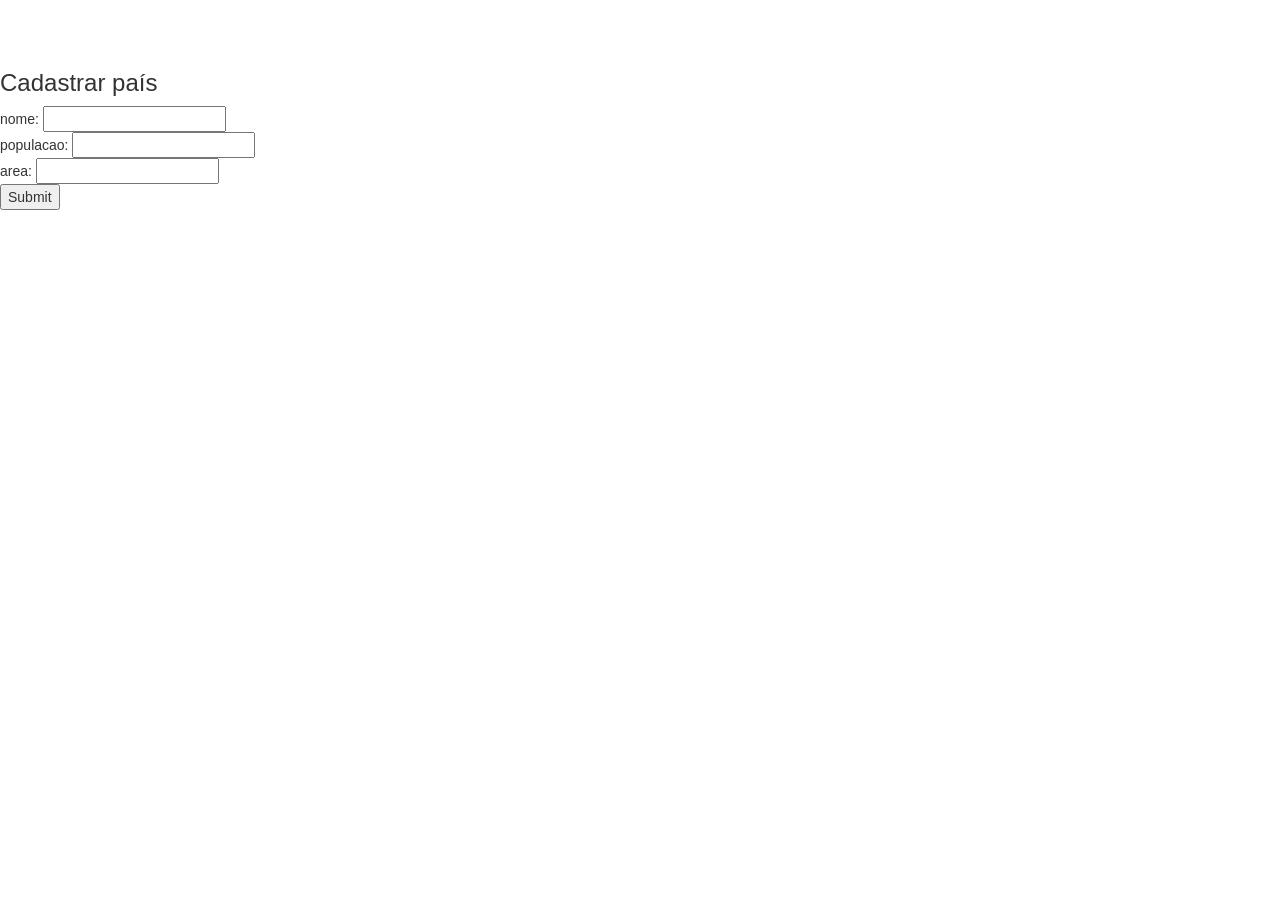
<file: Aula03DW-AlteradoAula5.1/WebContent/index.html>
<!DOCTYPE html>
<html>
	<head>
		<meta charset="UTF-8">
		<title>Cadastro de países</title>
		
	<link href="css/bootstrap.min.css" rel="stylesheet">
    <link href="css/style.css" rel="stylesheet">
	</head>
	<body>
		<h3>Cadastrar país</h3>
		<form action="ManterPais.do" method="get">
			nome: <input type="text" name="nome"><br>
			populacao: <input type="text" name="populacao"><br>
			area: <input type="text" name="area"><br>
		<input type="submit">
	</body>
</html>
</file>
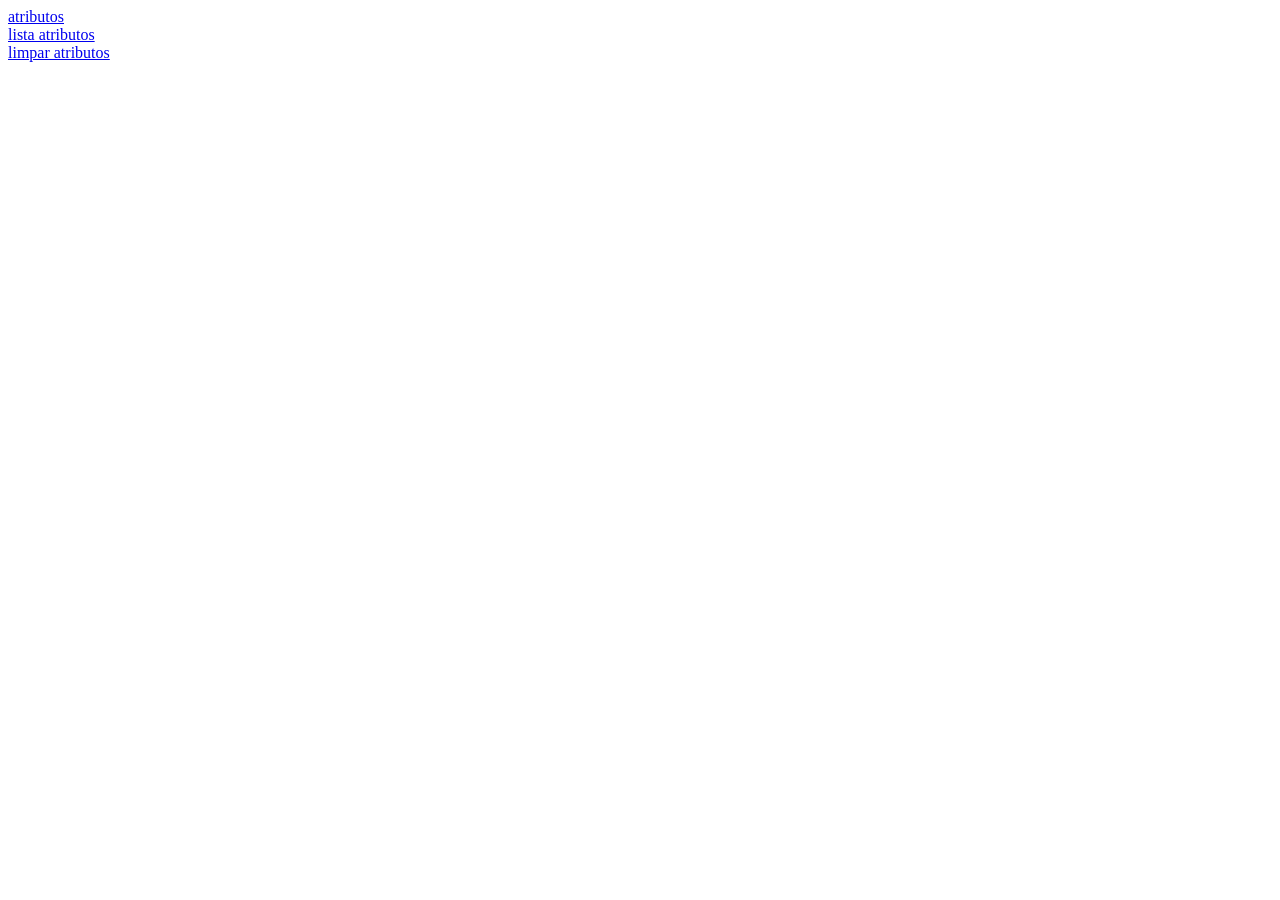
<file: Aula05/WebContent/index.html>
<!DOCTYPE html>
<html>
<head>
<meta charset="ISO-8859-1">
<title>Insert title here</title>
</head>
<body>

<a href="cadastraAtributos.html">atributos</a> <br>
<a href="listaAtributos.jsp">lista atributos</a> <br>
<a href="logout.do">limpar atributos</a>

</body>
</html>
</file>
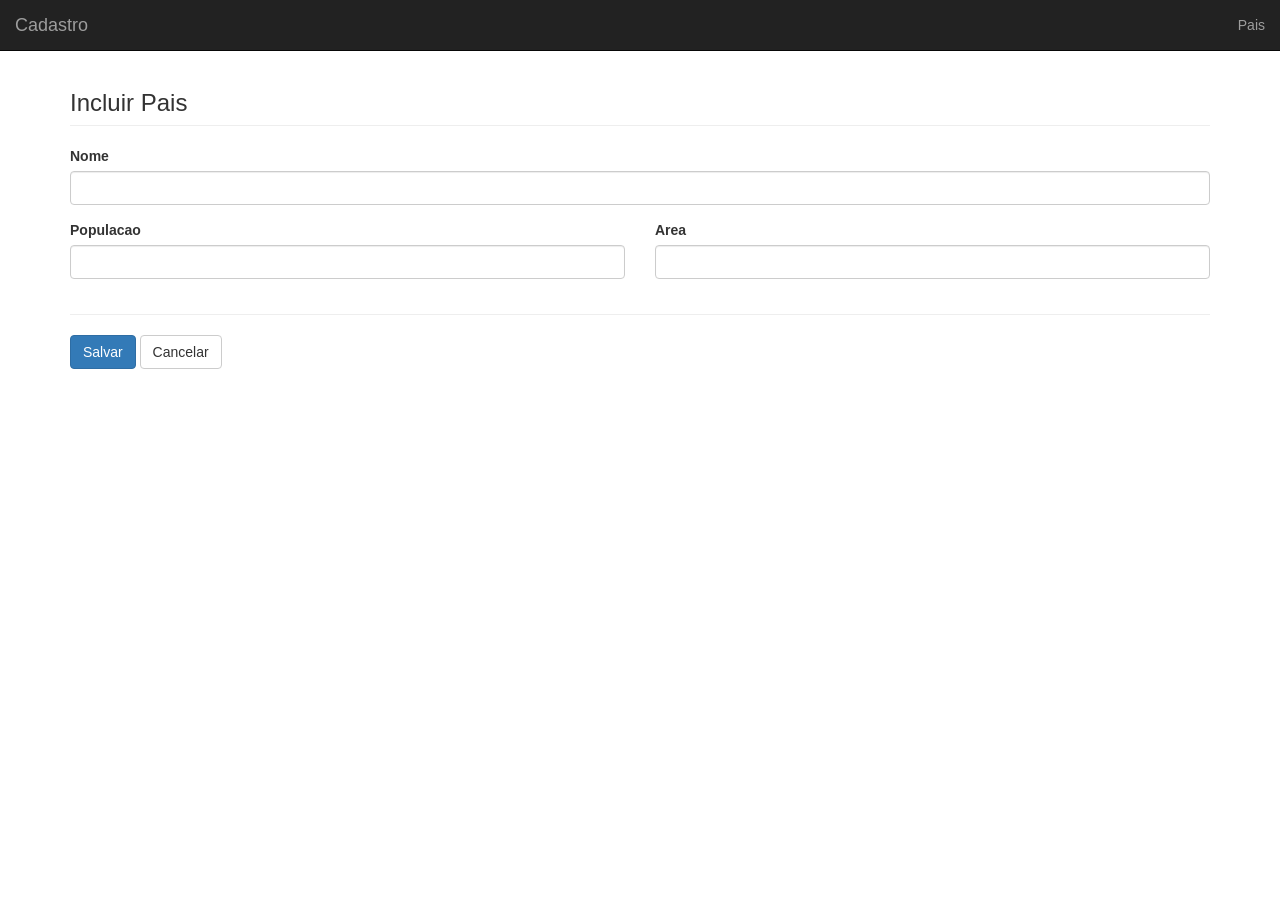
<file: Aula06/WebContent/index.html>
<!DOCTYPE html>
<html lang="pt-br">

<head>
    <meta charset="utf-8">
    <meta http-equiv="X-UA-Compatible" content="IE=edge">
    <meta name="viewport" content="width=device-width, initial-scale=1">
    <title>cerveja.biz - Criar Pais</title>

    <link href="css/bootstrap.min.css" rel="stylesheet">
    <link href="css/style.css" rel="stylesheet">
</head>

<body>
    <!-- Barra superior com os menus de navegação -->
    <nav class="navbar navbar-inverse navbar-fixed-top">
        <div class="container-fluid">
            <div class="navbar-header">
                <button type="button" class="navbar-toggle collapsed" data-toggle="collapse" data-target="#navbar" aria-expanded="false" aria-controls="navbar">
                    <span class="sr-only">Toggle navigation</span>
                    <span class="icon-bar"></span>
                    <span class="icon-bar"></span>
                    <span class="icon-bar"></span>
                </button>
                <a class="navbar-brand" href="index.html">Cadastro</a>
            </div>
            <div id="navbar" class="navbar-collapse collapse">
                <ul class="nav navbar-nav navbar-right">
                    <li><a href="index.html">Pais</a>
                    </li>
                </ul>
            </div>
        </div>
    </nav>
    <!-- Container Principal -->
    <div id="main" class="container">
        <h3 class="page-header">Incluir Pais</h3>
        <!-- Formulario para inclusao de clientes -->
        <form action="ManterPais.do" method="post">
            <!-- area de campos do form -->
            <div class="row">
                <div class="form-group col-md-12">
                    <label for="nome">Nome</label>
                    <input type="text" class="form-control" name="nome" id="nome" required maxlength="100">
                </div>
            </div>
            <div class="row">
                <div class="form-group col-md-6">
                    <label for="fone">Populacao</label>
                    <input type="text" class="form-control" name="populacao" id="populacao" maxlength="15">
                </div>

                <div class="form-group col-md-6">
                    <label for="email">Area</label>
                    <input type="text" class="form-control" name="area" id="area" required maxlength="60">
                </div>
            </div>
            <hr />
            <div id="actions" class="row">
                <div class="col-md-12">
                    <button type="submit" class="btn btn-primary" name="acao" value="Criar">Salvar</button>
                    <a href="index.html" class="btn btn-default">Cancelar</a>
                </div>
            </div>
        </form>
    </div>
    <script src="js/jquery.min.js"></script>
    <script src="js/bootstrap.min.js"></script>
</body>

</html>
</file>
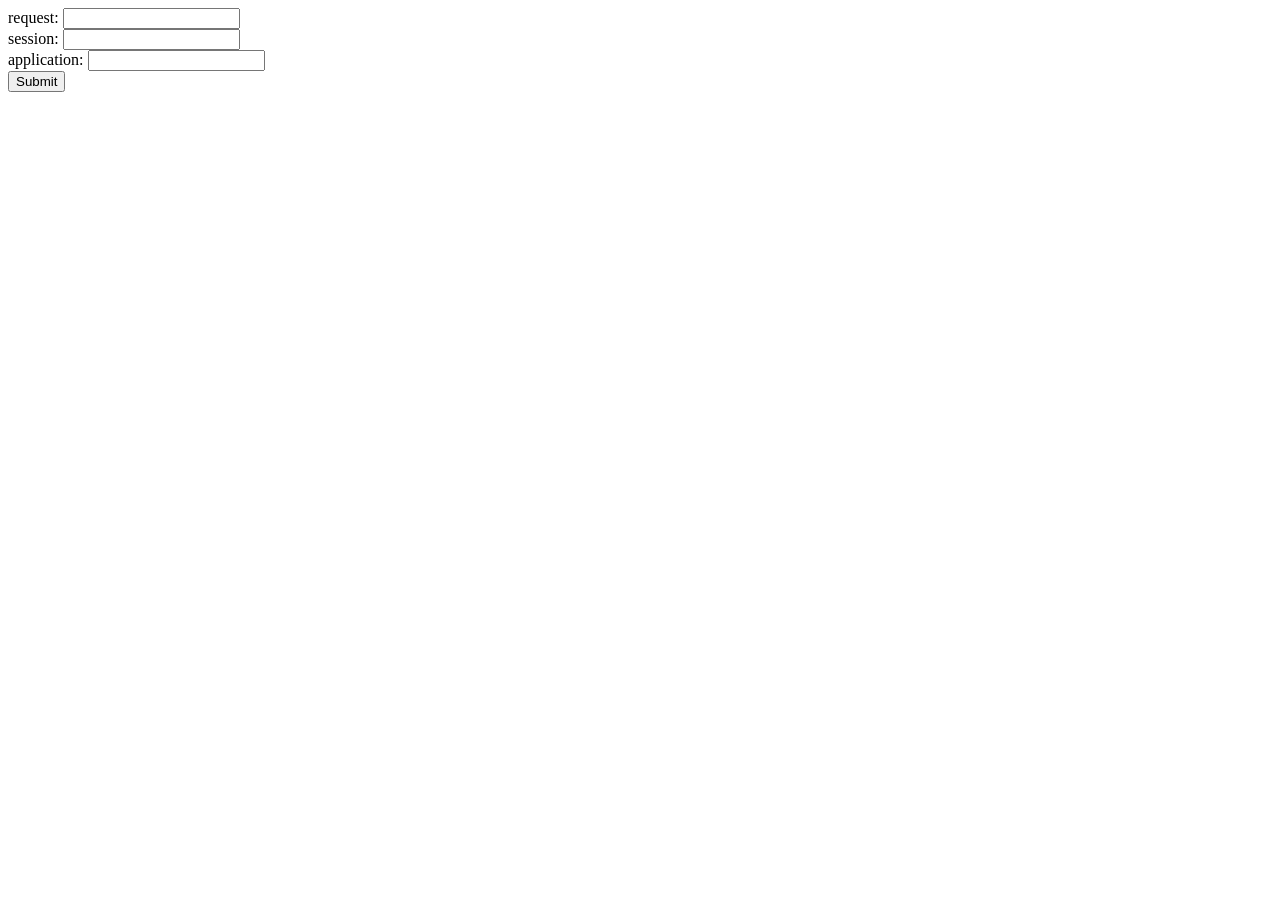
<file: Aula05/WebContent/cadastraAtributos.html>
<!DOCTYPE html>
<html>
<head>
<meta charset="ISO-8859-1">
<title>Insert title here</title>
</head>
<body>

<form action="ManterAtributo.do" method="post">
request: <input type="text" name="req"><br>
session: <input type="text" name="ses"><br>
application: <input type="text" name="app"><br>
<input type="submit">
</form>

</body>
</html>
</file>
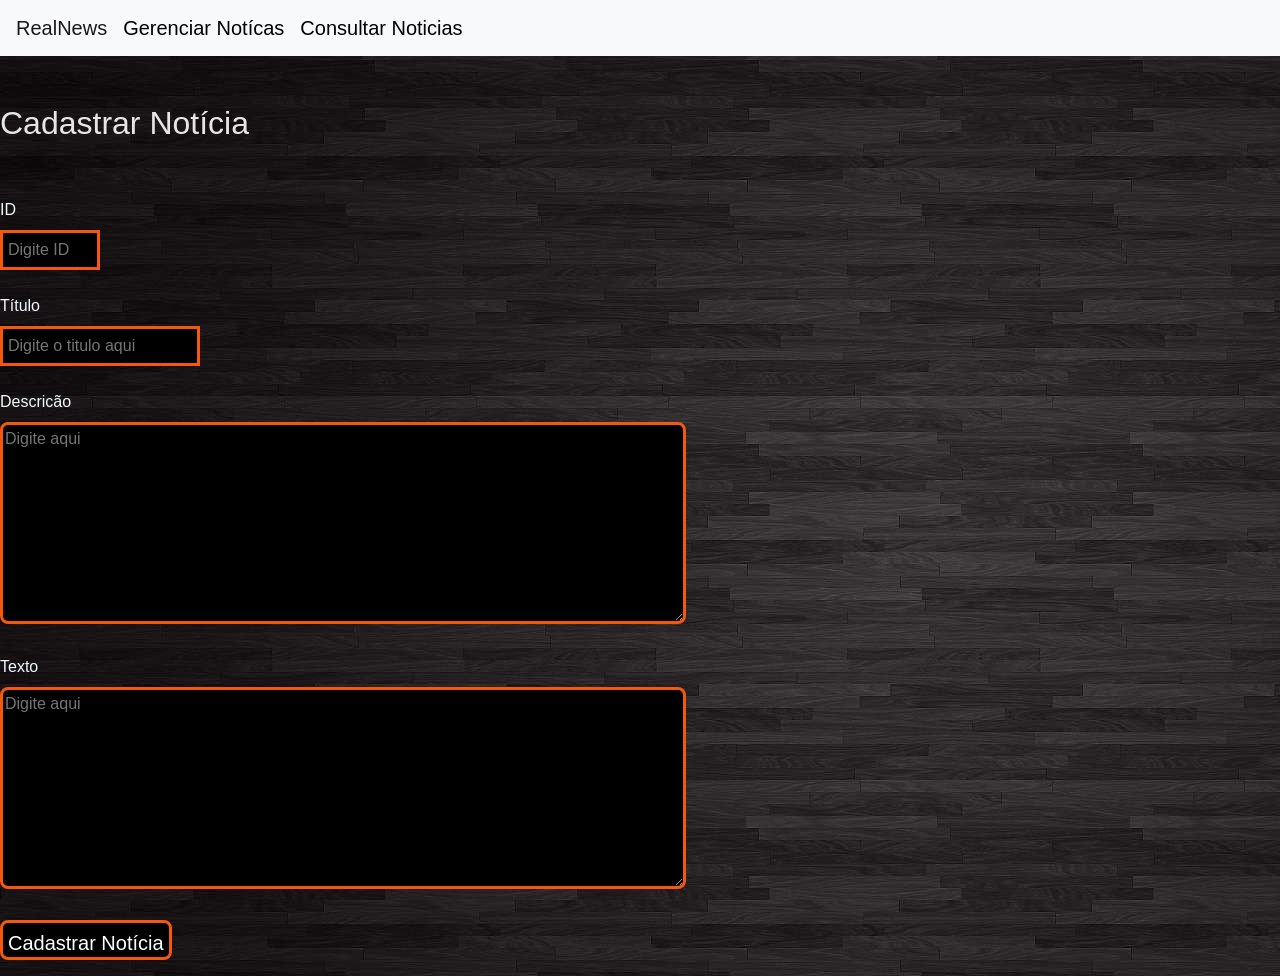
<file: Trabalho_D1_RealNews/WebContent/CadastrarNoticia.html>
<!DOCTYPE html>
<html>
<head>

<meta charset="utf-8">


<link rel="stylesheet" href="css/design2.css">
<link type="text/css" rel="stylesheet" href="css/estilo.css" />
<link href="https://fonts.googleapis.com/css?family=Germania+One"
	rel="stylesheet" />
<link rel="stylesheet"
	href="https://stackpath.bootstrapcdn.com/bootstrap/4.1.1/css/bootstrap.min.css"
	integrity="sha384-WskhaSGFgHYWDcbwN70/dfYBj47jz9qbsMId/iRN3ewGhXQFZCSftd1LZCfmhktB"
	crossorigin="anonymous">
<link type="text/css" rel="stylesheet"
	href="https://stackpath.bootstrapcdn.com/font-awesome/4.7.0/css/font-awesome.min.css" />
<link type="text/css" rel="stylesheet" href="css/estilo.css" />
</head>
	<body>
		
		
			 <header>
        <nav class="navbar navbar-expand-lg navbar-light bg-light">
       
            
            <a class="navbar-brand" href="Principal.html">RealNews</a>

            <a class="navbar-brand" style='color: #000' 'width: 120px' href="ListarNoticias.do"> Gerenciar Notícas</a>
                
            <a class="navbar-brand" style='color: #000' 'width: 120px' href="ConsultarNoticias.do"> Consultar Noticias </a>
        

           
        </nav>
    </header>
		
		
		
		
		
		<section>
		<br>
		<br>
		
			<h2>Cadastrar Notícia</h2>
			
		<br>
		<br>
			
			<form action="CadastrarNoticia.do" method="post">
			
<label>ID</label><br> <input type="text" name="id"
         placeholder="Digite ID" style="width: 100px" required />
         
         <br>
         <br>
				
<label>Título</label><br> <input type="text" name="titulo"
         placeholder="Digite o titulo aqui" style="width: 200px" required />
		 <br>
         <br>
        <label> Descricão </label><br />
                <textarea name="descricao" placeholder="Digite aqui" cols="70" rows="8"></textarea>
         <br>     
         <br>
                
         <label> Texto </label><br />
         <textarea name="texto" placeholder="Digite aqui" cols="70" rows="8"></textarea>
				
	<br>
	<br>
						
				<div class="form-group">
					<input type="submit" class="navbar-brand" name="btnCadastrar" value="Cadastrar Notícia" />
			
				</div>	
			</form>
		</section>
		
		<script src="https://code.jquery.com/jquery-3.4.1.slim.min.js" integrity="sha384-J6qa4849blE2+poT4WnyKhv5vZF5SrPo0iEjwBvKU7imGFAV0wwj1yYfoRSJoZ+n" crossorigin="anonymous"></script>
		<script src="https://cdn.jsdelivr.net/npm/popper.js@1.16.0/dist/umd/popper.min.js" integrity="sha384-Q6E9RHvbIyZFJoft+2mJbHaEWldlvI9IOYy5n3zV9zzTtmI3UksdQRVvoxMfooAo" crossorigin="anonymous"></script>
		<script src="https://stackpath.bootstrapcdn.com/bootstrap/4.4.1/js/bootstrap.min.js" integrity="sha384-wfSDF2E50Y2D1uUdj0O3uMBJnjuUD4Ih7YwaYd1iqfktj0Uod8GCExl3Og8ifwB6" crossorigin="anonymous"></script>
	</body>
</html>
</file>
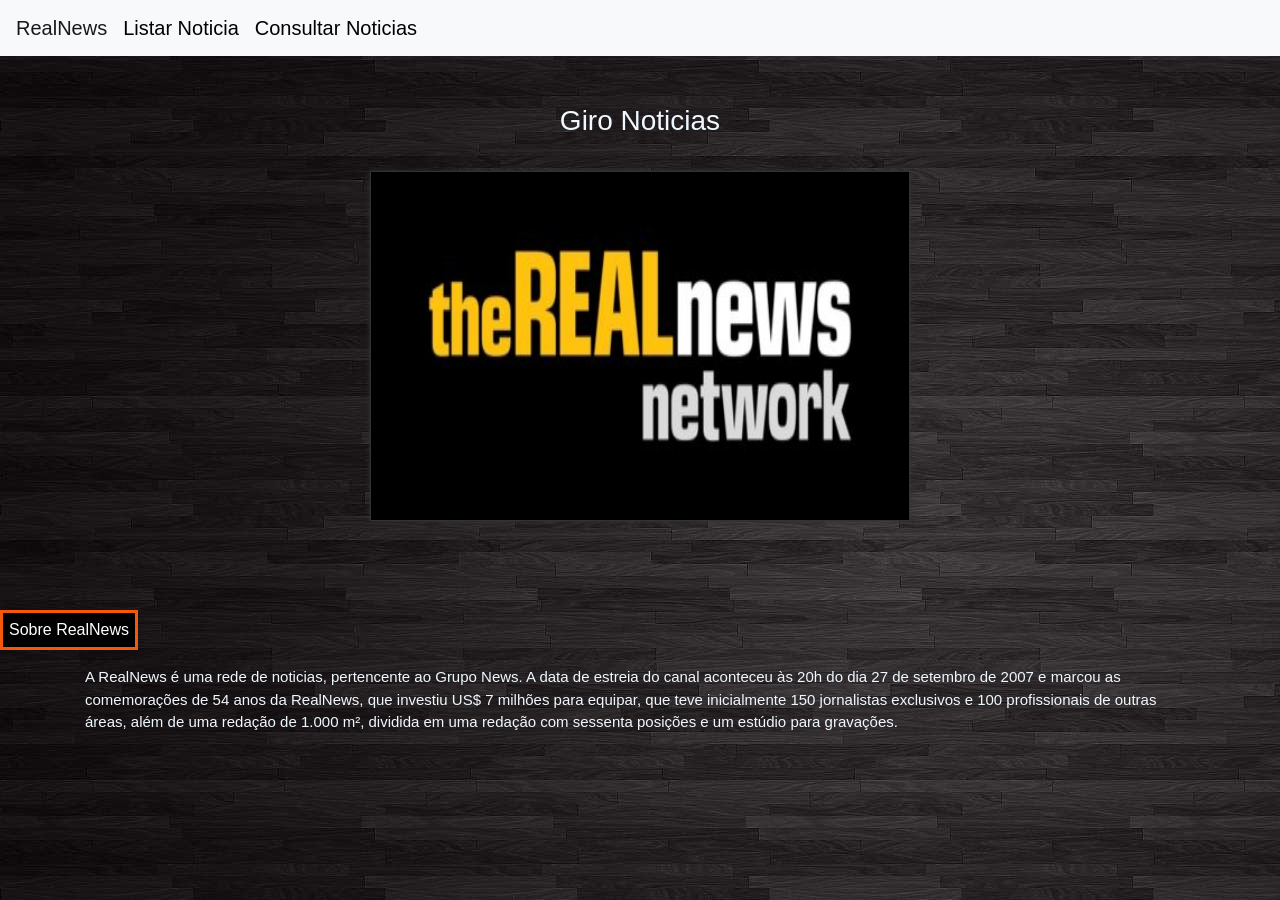
<file: Trabalho_D1_RealNews/WebContent/Principal.html>
<!DOCTYPE html>
<html>
	<head>
		<meta charset="UTF-8">
		<title>Real News | Página Inicial</title>
		
<meta charset="utf-8"/>

<link rel="stylesheet" href="css/design2.css">
<link type="text/css" rel="stylesheet" href="css/estilo.css" />
<link href="https://fonts.googleapis.com/css?family=Germania+One"
	rel="stylesheet" />
<link rel="stylesheet"
	href="https://stackpath.bootstrapcdn.com/bootstrap/4.1.1/css/bootstrap.min.css"
	integrity="sha384-WskhaSGFgHYWDcbwN70/dfYBj47jz9qbsMId/iRN3ewGhXQFZCSftd1LZCfmhktB"
	crossorigin="anonymous">
<link type="text/css" rel="stylesheet"
	href="https://stackpath.bootstrapcdn.com/font-awesome/4.7.0/css/font-awesome.min.css" />
<link type="text/css" rel="stylesheet" href="css/estilo.css" />
		
		
	</head>       
	
	 <header>
        <nav class="navbar navbar-expand-lg navbar-light bg-light">
       
            
            <a class="navbar-brand" href="Principal.html">RealNews</a>

            <a class="navbar-brand" style='color: #000' 'width: 120px' href="ListarNoticias.do"> Listar Noticia</a>
                
            <a class="navbar-brand" style='color: #000' 'width: 120px' href="ConsultarNoticias.do"> Consultar Noticias </a>
        

           
        </nav>
    </header>
	<body>
		 

            <br>
            <br>
            
            <div class="container">
                <h3 class="text-center" style="color:aliceblue; position:relative;"> Giro Noticias
                <hr />
                
                <div class="row">
                <div class="col-md-3"></div>
                    <div class="col-md-6">
                        <div id="imgGrande">
                            <img src="images/realnews.jpg" class="img-fluid" />
                            
                        </div>
                                                    
                        <br />  
                        
                    </div>
                    </div>
                </h3>
            </div>
            <br>
            <br>
            
                         
            
            
        </section>
        
         <p class=""><button class="btEsconde" >Sobre RealNews</button></p>
    <p class="container" style="color: aliceblue;font-size: 15px">  A RealNews é uma rede de noticias, pertencente ao Grupo News. A data de estreia do canal aconteceu às 20h do dia 27 de setembro de 2007 e marcou as comemorações de 54 anos da RealNews, que investiu US$ 7 milhões para equipar, que teve inicialmente 150 jornalistas exclusivos e 100 profissionais de outras áreas, além de uma redação de 1.000 m², dividida em uma redação com sessenta posições e um estúdio para gravações.</p>
        
        
		
		<script src="https://code.jquery.com/jquery-3.4.1.slim.min.js" integrity="sha384-J6qa4849blE2+poT4WnyKhv5vZF5SrPo0iEjwBvKU7imGFAV0wwj1yYfoRSJoZ+n" crossorigin="anonymous"></script>
		<script src="https://cdn.jsdelivr.net/npm/popper.js@1.16.0/dist/umd/popper.min.js" integrity="sha384-Q6E9RHvbIyZFJoft+2mJbHaEWldlvI9IOYy5n3zV9zzTtmI3UksdQRVvoxMfooAo" crossorigin="anonymous"></script>
		<script src="https://stackpath.bootstrapcdn.com/bootstrap/4.4.1/js/bootstrap.min.js" integrity="sha384-wfSDF2E50Y2D1uUdj0O3uMBJnjuUD4Ih7YwaYd1iqfktj0Uod8GCExl3Og8ifwB6" crossorigin="anonymous"></script>
	</body>
</html>
</file>
<file: Aula03DW-AlteradoAula5.1/WebContent/css/style.css>
@CHARSET "UTF-8";
/*
 * style.css
 */
body {
  padding-top: 50px;
}
</file>
<file: Aula06/WebContent/css/style.css>
@CHARSET "UTF-8";
/*
 * style.css
 */
body {
  padding-top: 50px;
}
</file>
<file: Trabalho_D1_RealNews/WebContent/css/design2.css>
body {
    background: url(../images/bolhas.jpg);
    background-size: 560px;
    background-position: center;
    position:relative;
    color: #fff;
    font-size: 23px
    
}

input {
    
    background: #000;
    padding: 5px;
    border: 3px solid #f5580a;
    color: #fff; 
}

select {
    
    background: #000;
    padding: 5px;
    border: 3px solid #f5580a;
    color: #fff;
    
}

Textarea {
    background: #000;
    border: 3px solid #f5580a;
    border-radius: 8px;
    color: #fff
    
}

input[type=submit],input[type=reset],button {
    
    background: #000;
    border: 3px solid #f5580a;
    color: #fff;
    border-radius: 8px;
    height:40px;
    
    
}

h1 {
    
    color: aliceblue;
}


label {
    color: aliceblue;
    
}
</file>
<file: Trabalho_D1_RealNews/WebContent/css/estilo.css>
body {
    background: url(../images/sinistro.jpg);
    color: #E6E6E6;
}zz
img.thumb, #imgGrande img {
    
    background-color:#fff;
    border: 1px solid #333;
    box-shadow: 0px 0px 5px #333;
    width: 100%
}
#imgGrande img {
 height:350px;
}
// div#imgGrande {
    width: 900px;
    position: relative;
    right: 200px;
    bottom: 20px;
   
    
}


h1{
    color: #000;
    text-align: center;
}




.trocaFundo {
    
}

.img-fluid{
     align-items: center;
    
    
}

#imgGrande {
    position:relative;    
}
.flecha {
    position: absolute;
    top:45%;
    color:#fff;
    background:rgba(0,0,0,0.6);
    padding:10px 18px;
    border-radius: 50%;
}
#flechaDir {
    right: 30px;
    top: 150px;
}
#flechaEsq {
    left: 30px;
    top: 150px;
}
#lupa {
    position: relative;
    bottom:150px;
    left: 200px;
    color:coral;
   
}
#pausa {
    position: absolute;
    top:60px;
    right: 30000000px;
    color:aliceblue
   
    
}
#play {
    position: absolute;
    top:25px;
    right: 30000000px;
    color:blueviolet
    
}
a:hover {
    color: #ccc;
}
#legenda {
    
    bottom: 15px;
    left: 400px;
    right: 10px;
    padding: 4px 10px;
    background-color: rgba(0,0,0,0.6);
    color: #fff;
}

.text-center {
    color: aliceblue;
}




#g36c {  
    height: 50px;  
}




. img {
    max-width:200px;
    max-height:150px;
    width: auto;
    height: auto;
    align-items: center;
}

.container{
    
    font-size: 50px;
    color:aliceblue
}


.titulo {
    
    color: aliceblue;
    font-size: 30px;
}

.detalhe {
    color: aliceblue;
}
#legenda_foto {
    position: relative;
    bottom: 70px;
    font-size: 30px;
    
    background-color: rgba(0,0,0,0.6);
    color: #fff;
    
}
</file>
